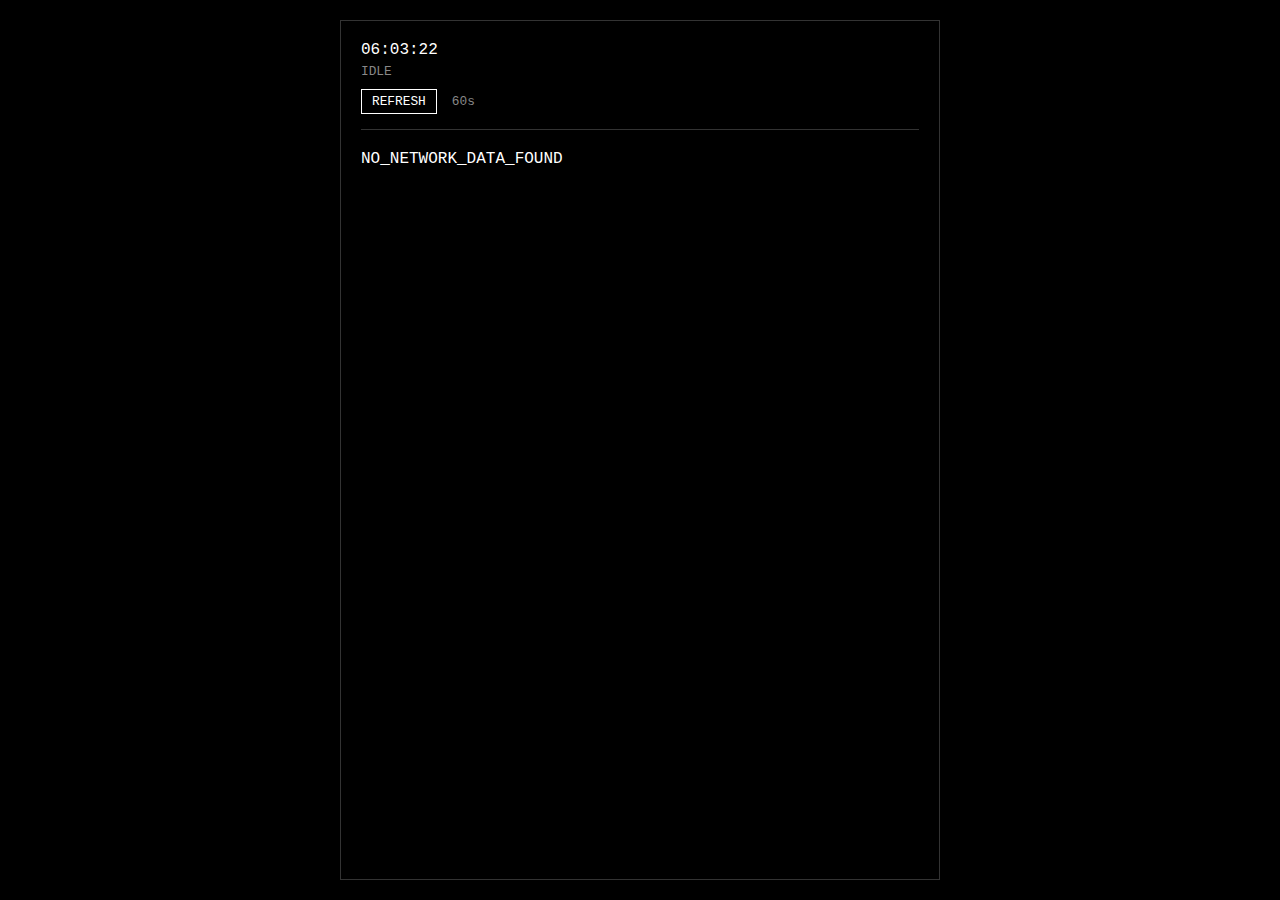
<file: stb.html>
<!DOCTYPE html>
<html lang="en">
<head>
    <meta charset="UTF-8">
    <meta name="viewport" content="width=device-width, initial-scale=1.0">
    <title>TERMINAL: TRANSIT_MONITOR</title>
    <style>
        :root {
            --bg-color: #000000;
            --text-main: #ffffff;
            --text-dim: #888888;
            --accent: #ffffff;
            --border: #333333;
            --font: "Courier New", Courier, monospace;
        }

        * {
            box-sizing: border-box;
            cursor: default;
        }

        body {
            background-color: var(--bg-color);
            color: var(--text-main);
            font-family: var(--font);
            margin: 0;
            padding: 20px;
            display: flex;
            justify-content: center;
            min-height: 100vh;
        }

        #app {
            width: 100%;
            max-width: 600px;
            border: 1px solid var(--border);
            padding: 20px;
            position: relative;
        }

        header {
            border-bottom: 1px solid var(--border);
            padding-bottom: 15px;
            margin-bottom: 20px;
        }

        .cmd-line {
            display: flex;
            justify-content: space-between;
            align-items: center;
            margin-bottom: 5px;
        }

        h1 {
            font-size: 1.2rem;
            margin: 0;
            text-transform: uppercase;
        }

        .stats {
            font-size: 0.8rem;
            color: var(--text-dim);
        }

        .controls {
            margin-top: 10px;
            display: flex;
            gap: 15px;
            align-items: center;
        }

        button {
            background: transparent;
            border: 1px solid var(--text-main);
            color: var(--text-main);
            font-family: var(--font);
            padding: 4px 10px;
            font-size: 0.8rem;
            cursor: pointer;
            text-transform: uppercase;
        }

        button:hover {
            background: var(--text-main);
            color: var(--bg-color);
        }

        button:active {
            opacity: 0.7;
        }

        .line-item {
            display: flex;
            padding: 10px 0;
            border-bottom: 1px dotted var(--border);
            align-items: center;
        }

        .line-item:last-child {
            border-bottom: none;
        }

        .line-id {
            width: 60px;
            font-weight: bold;
            flex-shrink: 0;
        }

        .line-dest {
            flex-grow: 1;
            padding: 0 10px;
            white-space: nowrap;
            overflow: hidden;
            text-overflow: ellipsis;
        }

        .line-arrival {
            width: 80px;
            text-align: right;
            font-weight: bold;
        }

        .meta {
            font-size: 0.7rem;
            color: var(--text-dim);
            margin-left: 5px;
        }

        .loading-text {
            animation: blink 1s step-end infinite;
        }

        @keyframes blink {
            50% { opacity: 0; }
        }

        .station-label {
            display: block;
            font-size: 0.7rem;
            color: var(--text-dim);
            margin-top: 5px;
        }

        ::-webkit-scrollbar {
            width: 5px;
        }
        ::-webkit-scrollbar-track {
            background: var(--bg-color);
        }
        ::-webkit-scrollbar-thumb {
            background: var(--border);
        }
    </style>
</head>
<body>

<div id="app">
    <header>
        <div class="cmd-line">
            <span id="clock">00:00:00</span>
        </div>
        <div class="stats">
            <span id="status">INIT</span>
        </div>
        <div class="controls">
            <button onclick="manualRefresh()">REFRESH</button>
            <span class="stats"><span id="countdown">60</span>s</span>
        </div>
    </header>

    <div id="output">
        <div class="loading-text">BOOTING_TERMINAL...</div>
    </div>
</div>

<script>
    // Alternative CORS Proxy. You can try "https://api.allorigins.win/raw?url=" if this fails.
    const PROXY = "https://api.codetabs.com/v1/proxy?quest=";
    const ENDPOINTS = [
        "https://maps.mo-bi.ro/api/nextArrivals/6002",
        "https://maps.mo-bi.ro/api/nextArrivals/3500"
    ];
    
    let countdownValue = 60;
    let timerInterval;

    function updateClock() {
        const now = new Date();
        document.getElementById('clock').textContent = now.toTimeString().split(' ')[0];
    }

    function formatTime(seconds) {
        if (seconds < 60) return "NOW";
        return Math.floor(seconds / 60) + "m";
    }

    /**
     * Fetches with a 10-second timeout to prevent the app from hanging forever
     */
    async function fetchWithTimeout(url, timeout = 10000) {
        const controller = new AbortController();
        const id = setTimeout(() => controller.abort(), timeout);

        try {
            const response = await fetch(PROXY + encodeURIComponent(url), {
                signal: controller.signal
            });
            clearTimeout(id);
            if (!response.ok) throw new Error(`HTTP_${response.status}`);
            return await response.json();
        } catch (err) {
            clearTimeout(id);
            throw err;
        }
    }

    async function fetchData() {
        const statusEl = document.getElementById('status');
        const outputEl = document.getElementById('output');
        
        statusEl.textContent = "SYNCING";
        statusEl.classList.add('loading-text');

        try {
            // Using a simple loop instead of Promise.all to isolate failures
            let allLines = [];
            
            for (const url of ENDPOINTS) {
                try {
                    const station = await fetchWithTimeout(url);
                    if (station && station.lines) {
                        station.lines.forEach(l => {
                            allLines.push({
                                ...l,
                                stationName: station.name || "STATION_X"
                            });
                        });
                    }
                } catch (e) {
                    console.warn(`Failed to fetch ${url}:`, e);
                }
            }

            // Sort by arrival time
            allLines.sort((a, b) => a.arrivingTime - b.arrivingTime);

            if (allLines.length === 0) {
                outputEl.innerHTML = `<div>NO_NETWORK_DATA_FOUND</div>`;
            } else {
                let html = '';
                allLines.forEach(line => {
                    const timeStr = formatTime(line.arrivingTime);
                    html += `
                    <div class="line-item">
                        <span class="line-id">${line.name}</span>
                        <div class="line-dest">
                            ${(line.directionName || 'UNKNOWN').toUpperCase()}
                            <span class="station-label">${line.stationName}</span>
                        </div>
                        <span class="line-arrival">${timeStr} <span class="meta">${line.isTimetable ? 'SCH' : 'GPS'}</span></span>
                    </div>`;
                });
                outputEl.innerHTML = html;
            }

            statusEl.textContent = "IDLE";
            resetCountdown();
        } catch (err) {
            console.error("General Fetch Error:", err);
            statusEl.textContent = "NET_TIMEOUT";
            outputEl.innerHTML = `
                <div style="color: #ff5555; font-size: 0.8rem;">
                    [CRITICAL_FAILURE]<br>
                    PROXY_TIMEOUT OR API_UNREACHABLE.<br><br>
                    MANUAL OVERRIDE REQUIRED OR WAIT FOR AUTO-RETRY.
                </div>`;
        } finally {
            statusEl.classList.remove('loading-text');
        }
    }

    function resetCountdown() {
        countdownValue = 60;
        document.getElementById('countdown').textContent = countdownValue;
    }

    function runTimer() {
        if (timerInterval) clearInterval(timerInterval);
        timerInterval = setInterval(() => {
            if (countdownValue > 0) {
                countdownValue--;
                document.getElementById('countdown').textContent = countdownValue;
            }
            updateClock();

            if (countdownValue <= 0) {
                fetchData();
            }
        }, 1000);
    }

    function manualRefresh() {
        fetchData();
    }

    // Explicitly wait for full load
    window.addEventListener('load', () => {
        updateClock();
        fetchData();
        runTimer();
    });

</script>

</body>
</html>
</file>
